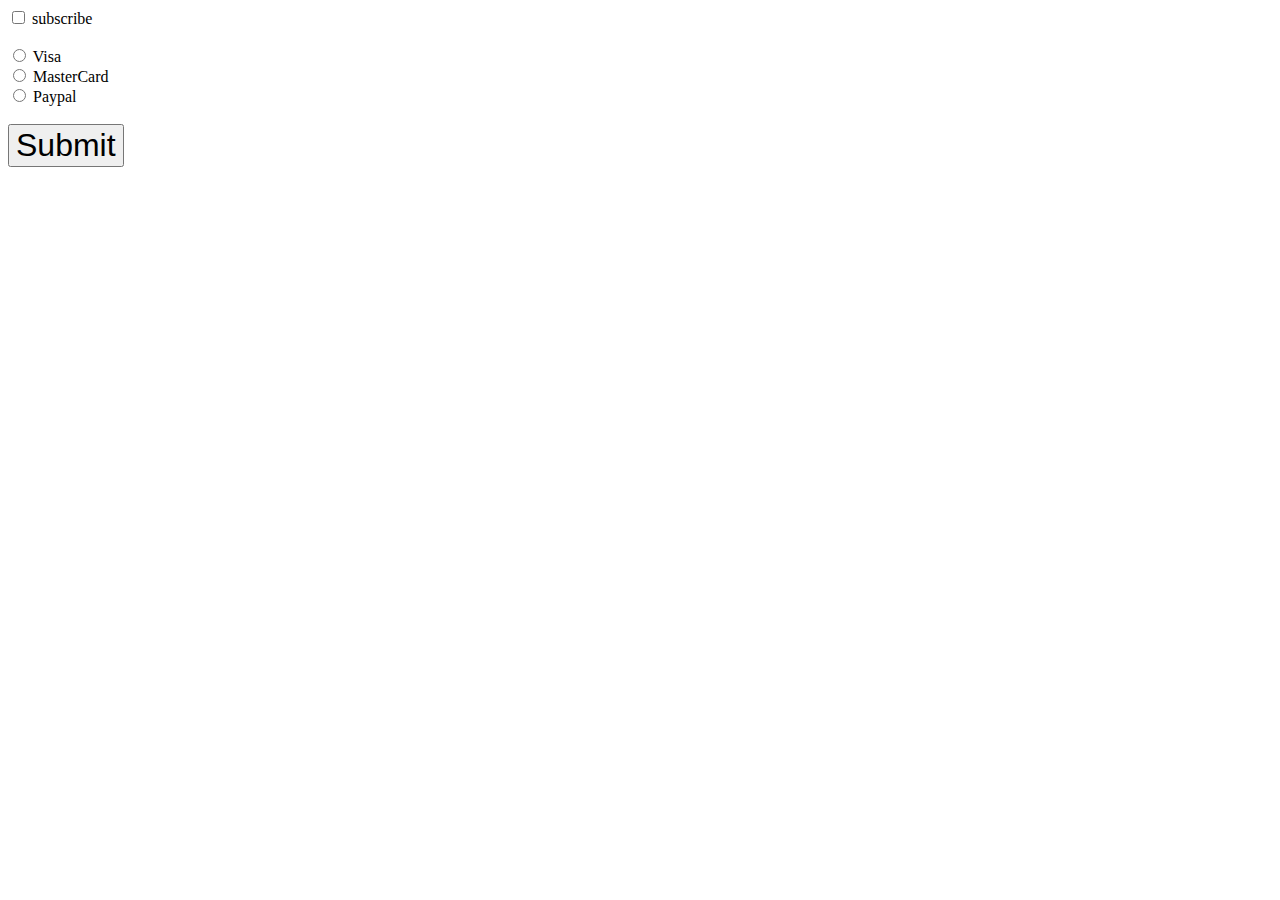
<file: checked_box/index.html>
<!DOCTYPE html>
<html lang="en">
<head>
    <meta charset="UTF-8">
    <meta name="viewport" content="width=device-width, initial-scale=1.0">
    <title>Document</title>
    <link rel="stylesheet" href="style.css">
</head>
<body>
    <input type="checkbox" id="checkbox">
    <label for="checkbox">subscribe</label><br><br>

    <input type="radio" id="visabtn" name="card">
    <label for="visabtn">Visa</label><br>
    <input type="radio" id="masterbtn" name="card">
    <label for="masterbtn">MasterCard</label> <br>
    <input type="radio" id="paypalbtn" name="card">
    <label for="paypalbtn">Paypal</label><br><br>

    <button type="submit" id="mysubmit">Submit</button>

    <p id="subresult"></p>
    <p id="paymentresult"></p>
    <script src="index.js"></script>
</body>
</html>
</file>
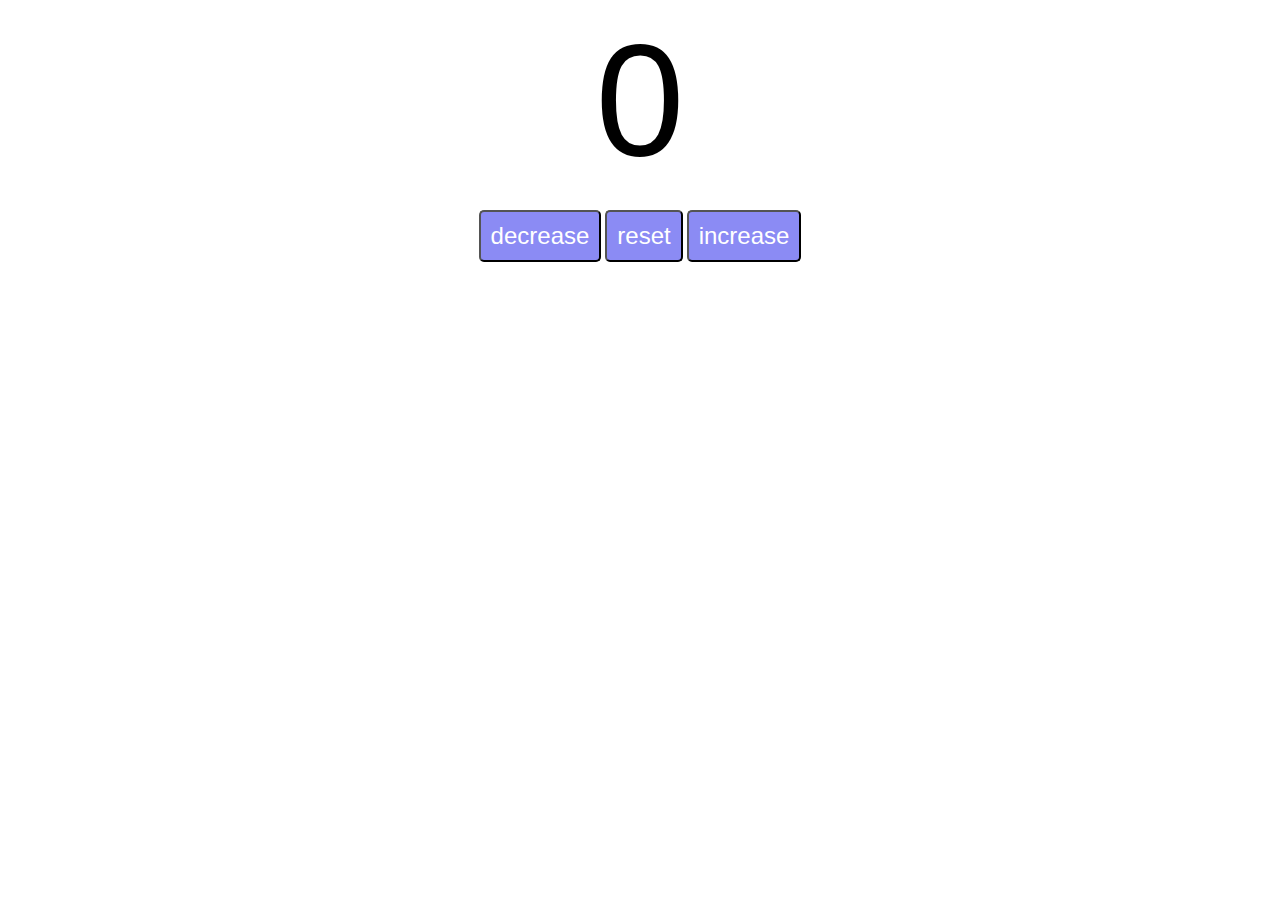
<file: counter program/index.html>
<!DOCTYPE html>
<html lang="en">
<head>
    <meta charset="UTF-8">
    <meta name="viewport" content="width=device-width, initial-scale=1.0">
    <title>Document</title>
   <link rel="stylesheet" href="style.css">
</head>
<body>
    <label id="label">0</label><br>
    <div id="buttoncontainer">
    <button id="decreasebtn" class="buttons">decrease</button>
    <button id="resetbtn" class="buttons">reset</button>
    <button id="increasebtn" class="buttons">increase</button>
    </div>
    <script src="index.js"></script>
</body>
</html>
</file>
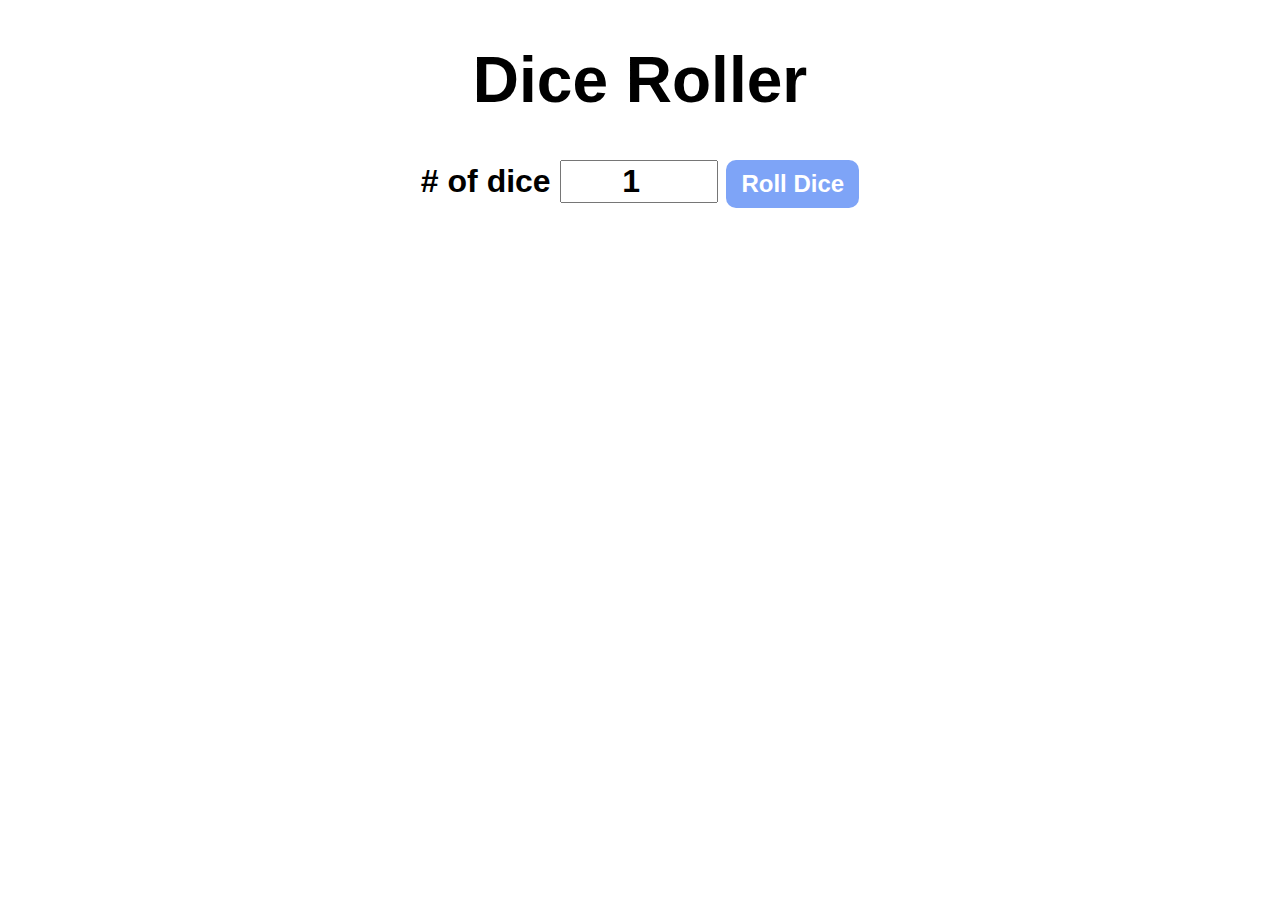
<file: Dice-Roller-Game/index.html>
<!DOCTYPE html>
<html lang="en">
<head>
    <meta charset="UTF-8">
    <meta name="viewport" content="width=device-width, initial-scale=1.0">
    <title>Document</title>
    <link rel="stylesheet" href="style.css">
    <script src="index.js"></script>
</head>
<body>
    <div id="container">
        <h1>Dice Roller</h1>
        <label ># of dice</label>
        <input type="number" id="numofdice" value="1" min="1">
        <button onclick="rollDice()">Roll Dice</button>
        <div id="diceResult"></div>
        <div id="diceImages"></div>
    </div>
</body>
</html>
</file>
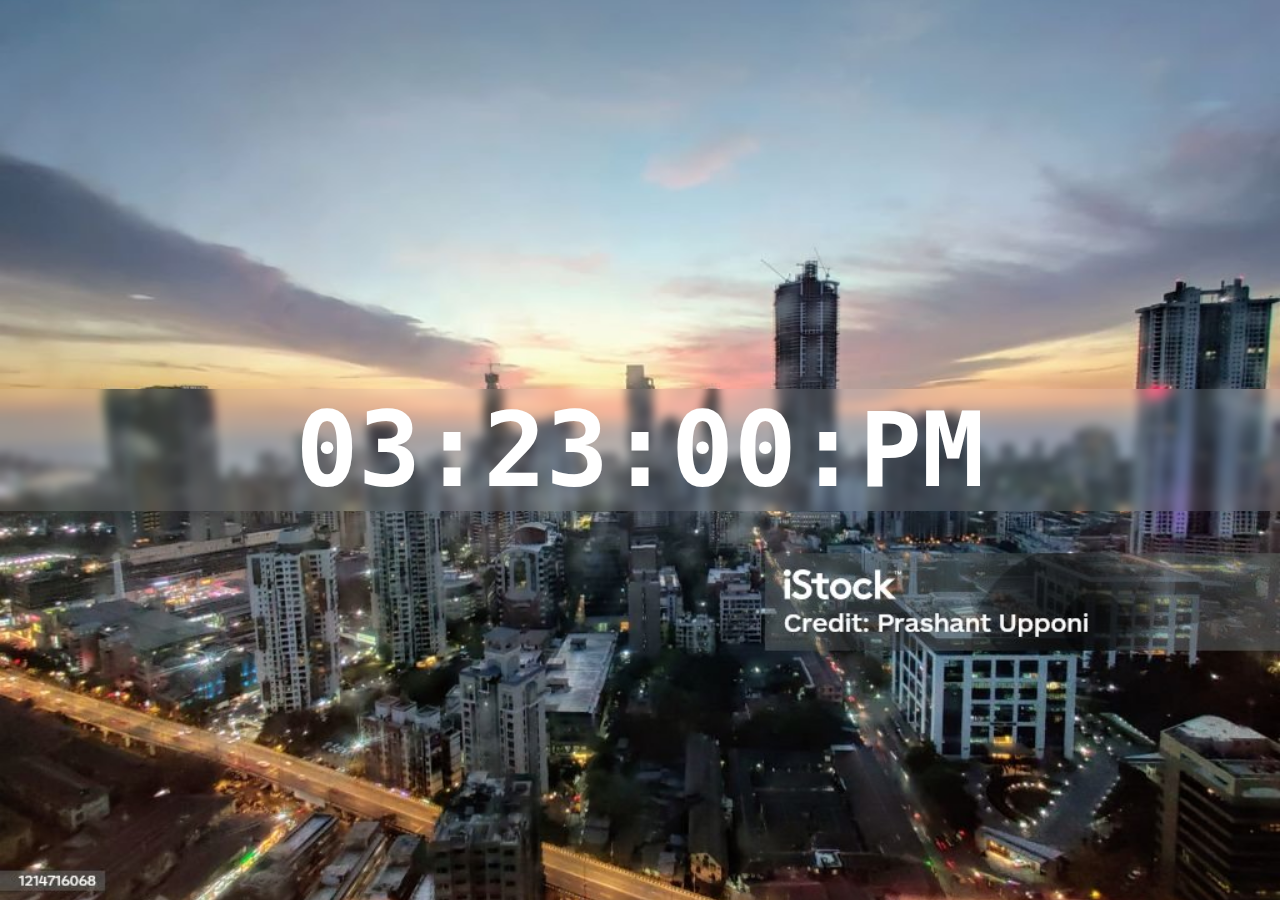
<file: Digital Clock/index.html>
<!DOCTYPE html>
<html lang="en">
<head>
    <meta charset="UTF-8">
    <meta name="viewport" content="width=device-width, initial-scale=1.0">
    <title>Document</title>
    
    <link rel="stylesheet" href="style.css">
</head>
<body>
    <div id="clock-container">
        <div id="clock">00:00:00</div>
    </div>
    <script src="index.js"></script>
</body>
</html>
</file>
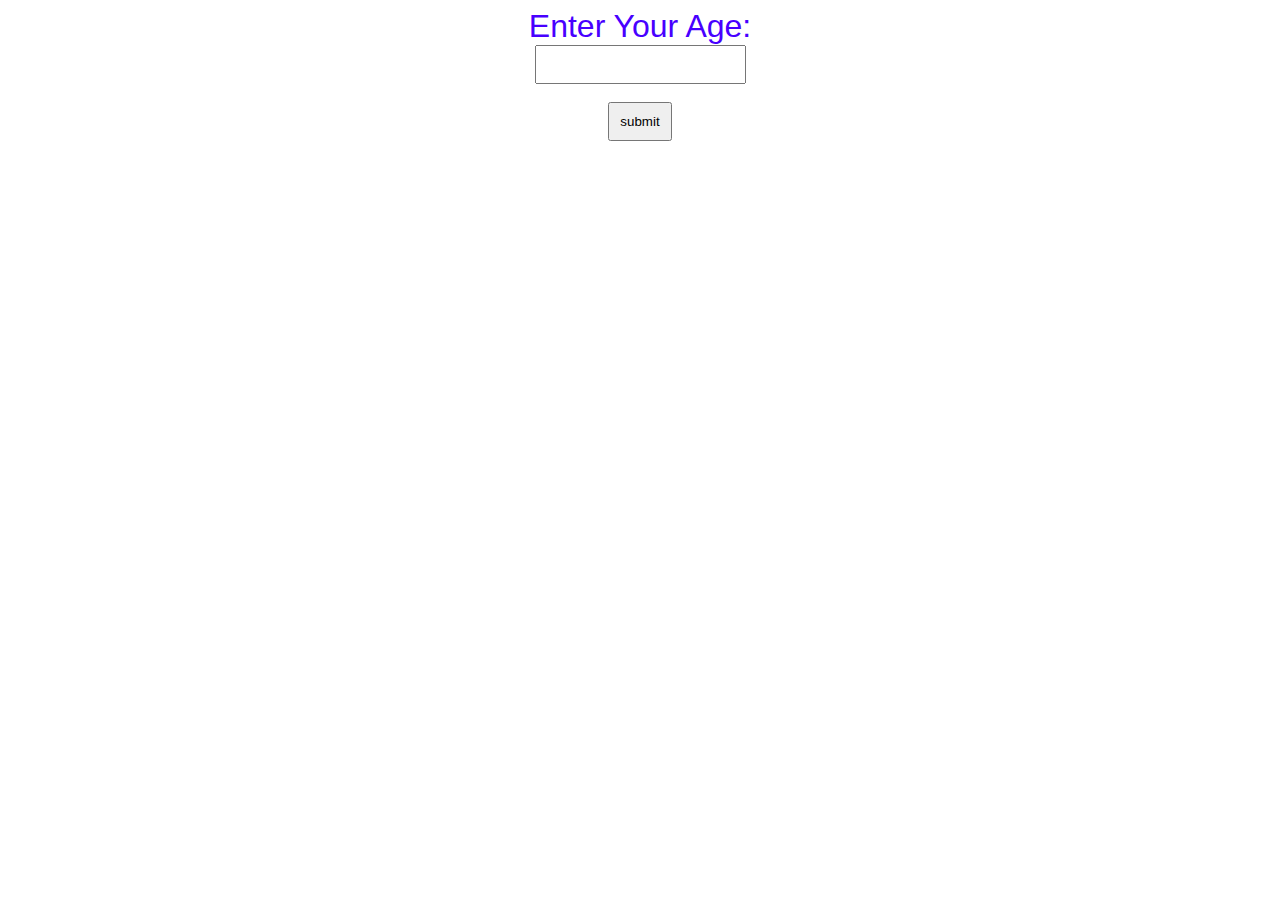
<file: If_Else/index.html>
<!DOCTYPE html>
<html lang="en">
<head>
    <meta charset="UTF-8">
    <meta name="viewport" content="width=device-width, initial-scale=1.0">
    <title>Document</title>
    <link rel="stylesheet" href="style.css">
</head>
<body>
  <label id ="mylabel">Enter Your Age:</label><br>
  <input type="text" id="mytext"><br><br>
  <button type="submit" id="mysubmit">submit</button><br><br>
  <p id="resultelement"></p>
    <script src="index.js"> </script>
</body>
</html>
</file>
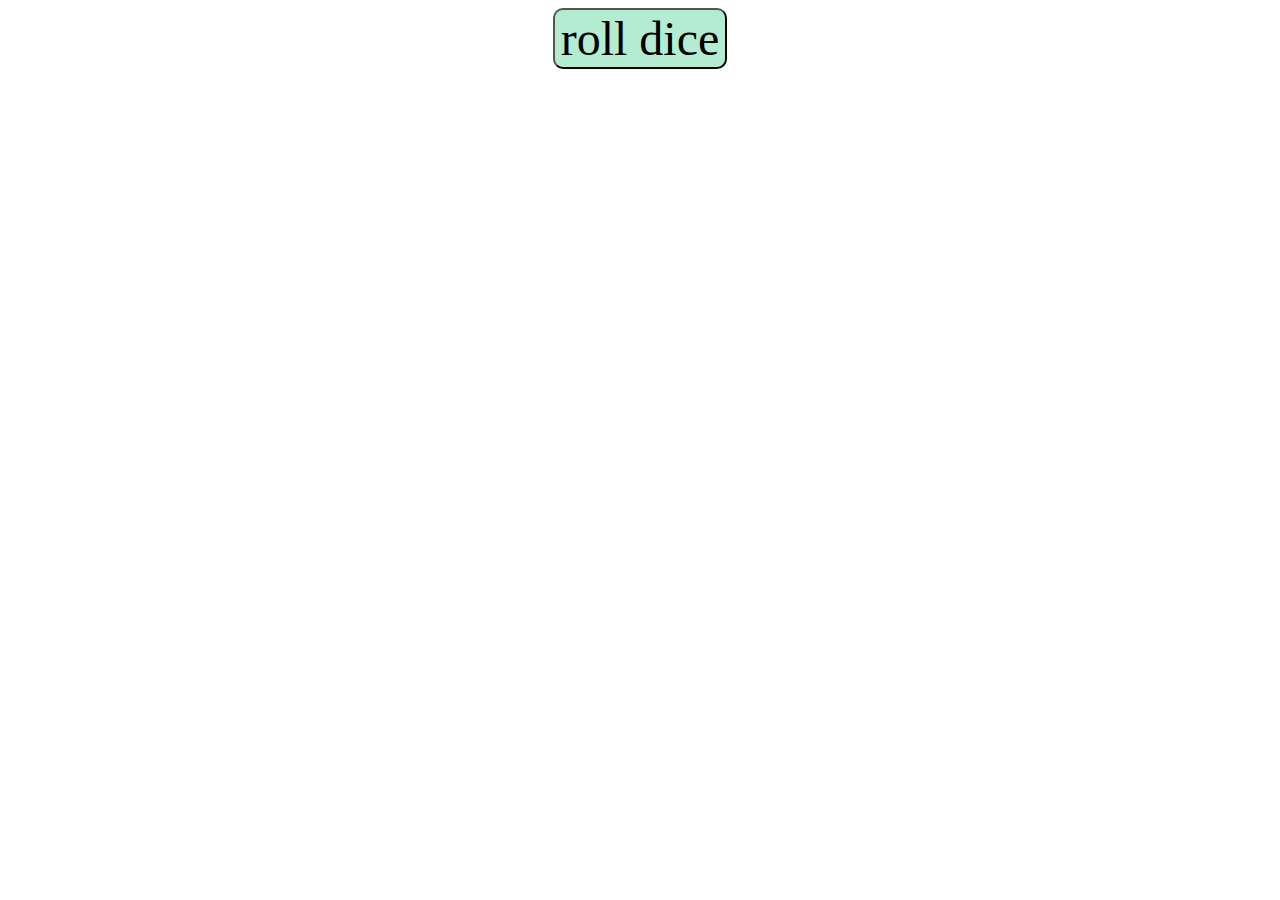
<file: Math/index.html>
<!DOCTYPE html>
<html lang="en">
<head>
    <meta charset="UTF-8">
    <meta name="viewport" content="width=device-width, initial-scale=1.0">
    <title>Document</title>
    <link rel="stylesheet" href="style.css">
</head>
<body>
    <button id="mybtn">roll dice</button><br>
    <label id="label1" class="label"></label><br>
    <label id="label2" class="label"></label><br>
    <label id="label3" class="label"></label>


    <script src="index.js"></script>
</body>
</html>
</file>
<file: checked_box/style.css>
#mysubmit{
    font-size: 2em;
}
</file>
<file: counter program/style.css>
#label{
    text-align: center;
    display: block;
    font-size: 10em;
    font-family: Helvetica;
}
#buttoncontainer{
    text-align: center;
    
}
.buttons{
    padding: 10px ;
    font-size: 1.5em;
    color: white;
    background-color:hsl(240, 82%, 75%); 
    border-radius: 5px;
    cursor: pointer;
    animation:background-color 0.25s ;
}
.buttons:hover{
    background-color:rgb(40, 40, 236); 
}
</file>
<file: Dice-Roller-Game/style.css>
#container{
    font-family: Arial, sans-serif;
    text-align: center;
    font-size: 2rem;
    font-weight: bold;
}
button{
    font-size: 1.5rem;
    padding:10px 15px;
    border-radius: 10px;
    border: none;
    background-color: hsl(221, 88%, 73%);
    color: white;
    font-weight: bold;
    cursor:pointer;
}
button:hover{
    background-color: hsl(221, 92%, 53%);
}
button:active{
    background-color: hsl(221, 92%, 33%);
}
input{
    font-size: 2rem;
    width: 150px;
    text-align: center;
    font-weight: bold;
}
#diceResult{
    margin: 25px;
}
#diceImages img{
    width:150 px;
    margin: 5px;
}
</file>
<file: Digital Clock/style.css>
body{
    background-image: url(image.png);
    background-position: center;
    background-repeat: no-repeat;
    background-size: cover;
    background-attachment: fixed;
    margin: 0;
}
#clock-container{
    display: flex;
    justify-content: center;
    align-items: center;
    height: 100vh;

}
#clock{
    font-family: monospace;
    font-size: 6.5rem;
    font-weight: bold;
    text-align: center;
    color: white;
    backdrop-filter: blur(5px);
    background-color: hsla(0, 0%, 100%, 0.1);
    width: 100%;
}
</file>
<file: If_Else/style.css>
body{
    text-align: center;
}
#mylabel{
    font-size: 2em;
    font-family: helvetica;
    color: rgb(72, 0, 255);
}
#mytext{
    padding: 10px 15px;
}
#mysubmit{
    padding: 10px;
    cursor: pointer;
}
</file>
<file: Math/style.css>
body{
    text-align: center;
}
#mybtn{
    font-size: 3em;
    border-radius:10px;
    
    cursor: pointer;
    font-family:  Verdana;
    background-color: rgb(179, 236, 209);
}
#mybtn:hover{
    background-color: rgb(37, 229, 139);
}
.label{
 font-size: 3em;
}
</file>
